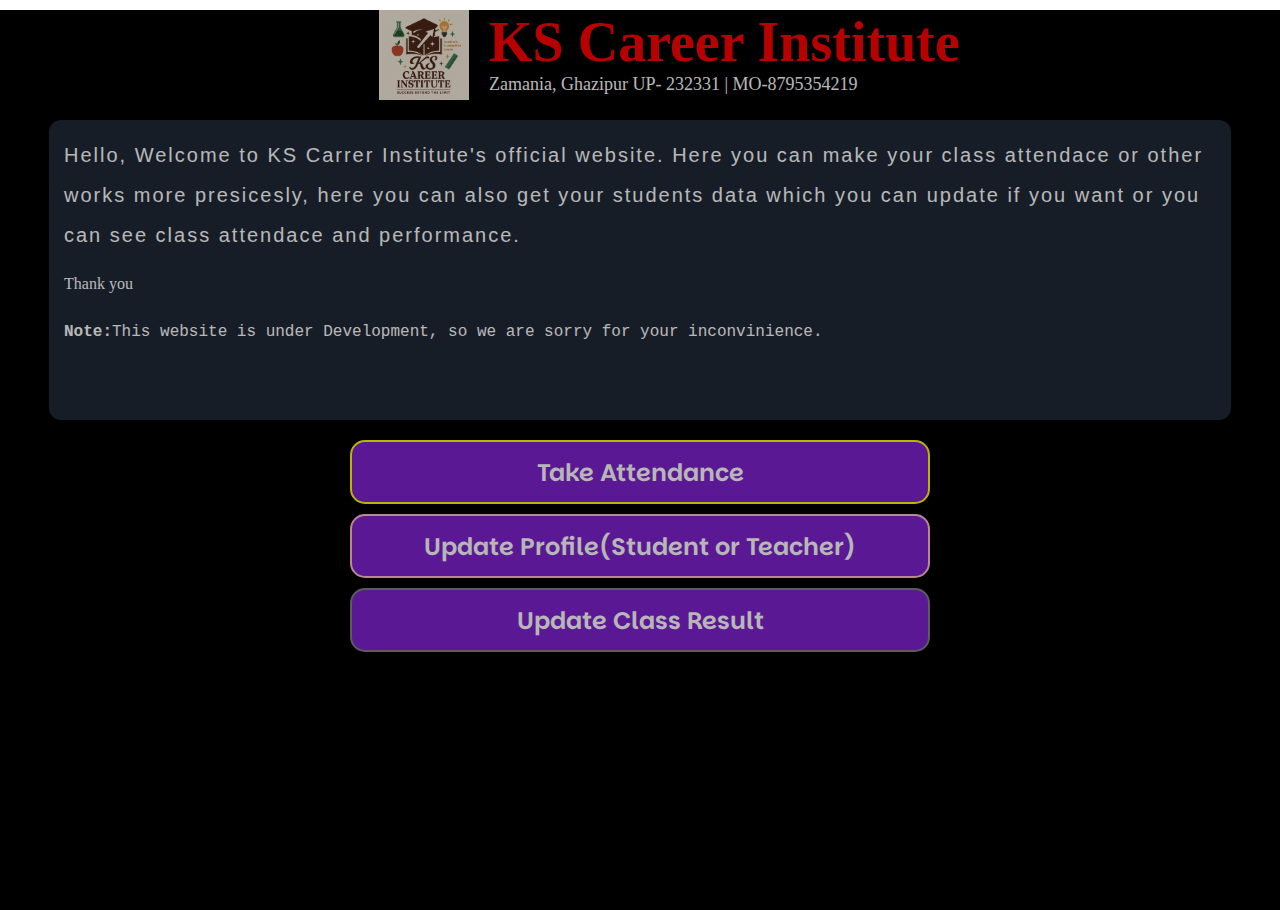
<file: index.html>
<!DOCTYPE html>
<html lang="en">
<head>
    <meta charset="UTF-8">
    <meta name="viewport" content="width=device-width, initial-scale=1.0">
    <title>KS Career Institute Ofiicial</title>
    <link rel="stylesheet" href="style.css">
</head>
<body>
    <div class="container">
        <div class="box">
    
    <header>
        <div class="imgLogo">
            <img src="assets/images/acadL.jpg" alt="" height="90px" width="90px">
        </div>

        <div class="herotext">
            <div class="mainHead">KS Career Institute</div>
            <span class="address">Zamania, Ghazipur UP- 232331 | MO-8795354219</span>
        </div>
    </header>

    <div class="notice">
        <p class="maintext">Hello, Welcome to KS Carrer Institute's official website. Here you can make your class attendace or other works more presicesly, here you can also get your students data which you can update if you want or you can see class attendace and performance.</p>

        <p class="thank">Thank you</p>

        <p class="note"><b>Note:</b>This website is under Development, so we are sorry for your inconvinience.</p>
    </div>

    <div class="options">
        <div class="takeattendace" id="goAttend">
            <span>Take Attendance</span>
        </div>
        <div class="studentprof" id="goUpdate">
            <span>Update Profile(Student or Teacher)</span>
        </div>
        <div class="classRes" id="goResult">
            <span>Update Class Result</span>
        </div>
    </div>

</div>

</div>
    <script src="script.js"></script>
</body>
</html>
</file>
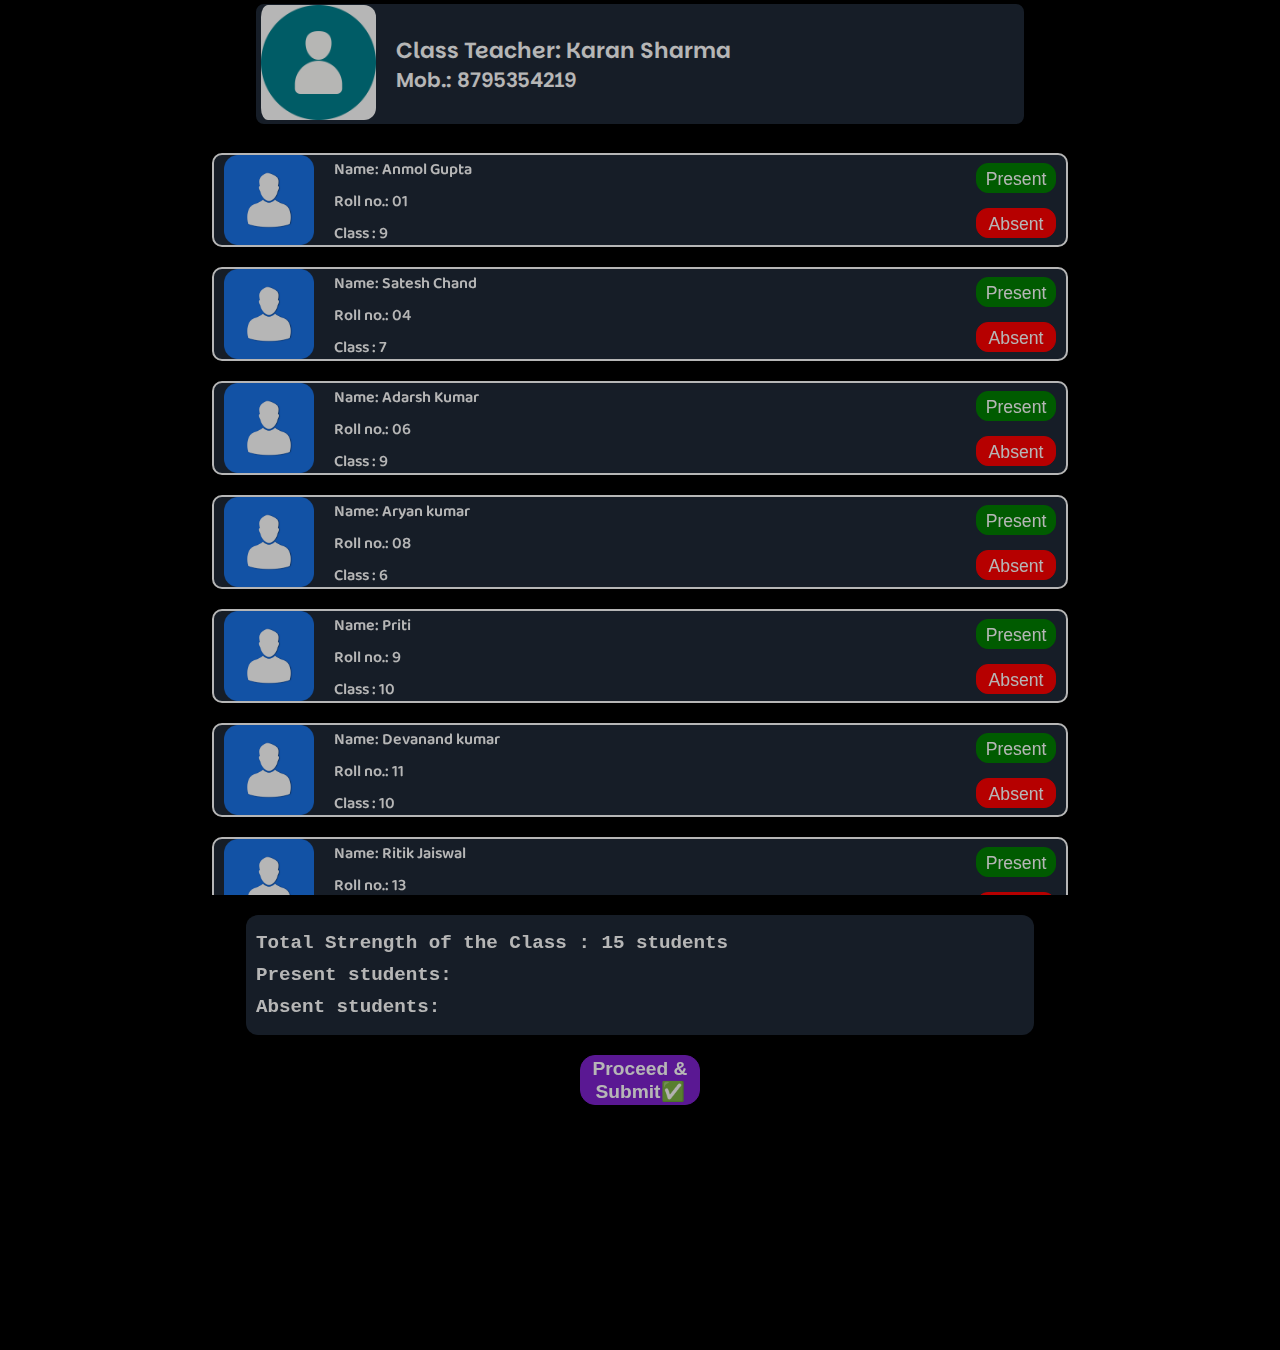
<file: attendancePage.html>
<!DOCTYPE html>
<html lang="en">
<head>
    <meta charset="UTF-8">
    <meta name="viewport" content="width=device-width, initial-scale=1.0">
    <title>Take Attendace</title>
    <link rel="stylesheet" href="attendanceStyle.css">
</head>
<body>
    <div class="container">
        <div class="box">
   
        <header>
            <div class="imgHead">
                <img src="assets/images/contacts.jpg" alt="" width="115px" height="115px">
            </div>
            <div class="hero">
                <span>Class Teacher: Karan Sharma</span>
                <span>Mob.: 8795354219</span>
            </div>
        </header>

        <div class="students">
            <div id="box1" class="boxstu">
                <div class="aligning">
                <div class="imgstu">
                    <img src="assets/images/conc.png" alt="" width="90px" height="90px">
                </div>
                <div class="detailsstu">
                    <span id="stu1" class="stuname">Name: Anmol Gupta</span>
                    <span class="sturoll">Roll no.: 01</span>
                    <span class="stusch">Class : 9</span>
                </div>
            </div>
                <div class="buttonstu">
                    <button id="btnpre1" class="stupre">Present</button>
                    <button id="btnabs1" class="stuabs">Absent</button>
                </div>
            </div>


            <div id="box4" class="boxstu">
                <div class="aligning">
                <div class="imgstu">
                    <img src="assets/images/conc.png" alt="" width="90px" height="90px">
                </div>
                <div class="detailsstu">
                    <span id="stu4" class="stuname">Name: Satesh Chand</span>
                    <span class="sturoll">Roll no.: 04</span>
                    <span class="stusch">Class : 7</span>
                </div>
            </div>
                <div class="buttonstu">
                    <button id="btnpre4" class="stupre">Present</button>
                    <button id="btnabs4" class="stuabs">Absent</button>
                </div>
            </div>


            <div id="box6" class="boxstu">
                <div class="aligning">
                <div class="imgstu">
                    <img src="assets/images/conc.png" alt="" width="90px" height="90px">
                </div>
                <div class="detailsstu">
                    <span id="stu6" class="stuname">Name: Adarsh Kumar</span>
                    <span class="sturoll">Roll no.: 06</span>
                    <span class="stusch">Class : 9</span>
                </div>
            </div>
                <div class="buttonstu">
                    <button id="btnpre6" class="stupre">Present</button>
                    <button id="btnabs6" class="stuabs">Absent</button>
                </div>
            </div>


            <div id="box8" class="boxstu">
                <div class="aligning">
                <div class="imgstu">
                    <img src="assets/images/conc.png" alt="" width="90px" height="90px">
                </div>
                <div class="detailsstu">
                    <span id="stu8" class="stuname">Name: Aryan kumar</span>
                    <span class="sturoll">Roll no.: 08</span>
                    <span class="stusch">Class : 6</span>
                </div>
            </div>
                <div class="buttonstu">
                    <button id="btnpre8" class="stupre">Present</button>
                    <button id="btnabs8" class="stuabs">Absent</button>
                </div>
            </div>


            <div id="box9" class="boxstu">
                <div class="aligning">
                <div class="imgstu">
                    <img src="assets/images/conc.png" alt="" width="90px" height="90px">
                </div>
                <div class="detailsstu">
                    <span id="stu9" class="stuname">Name: Priti</span>
                    <span class="sturoll">Roll no.: 9</span>
                    <span class="stusch">Class : 10</span>
                </div>
            </div>
                <div class="buttonstu">
                    <button id="btnpre9" class="stupre">Present</button>
                    <button id="btnabs9" class="stuabs">Absent</button>
                </div>
            </div>


            <div id="box11" class="boxstu">
                <div class="aligning">
                <div class="imgstu">
                    <img src="assets/images/conc.png" alt="" width="90px" height="90px">
                </div>
                <div class="detailsstu">
                    <span id="stu11" class="stuname">Name: Devanand kumar</span>
                    <span class="sturoll">Roll no.: 11</span>
                    <span class="stusch">Class : 10</span>
                </div>
            </div>
                <div class="buttonstu">
                    <button id="btnpre11" class="stupre">Present</button>
                    <button id="btnabs11" class="stuabs">Absent</button>
                </div>
            </div>


            <div id="box13" class="boxstu">
                <div class="aligning">
                <div class="imgstu">
                    <img src="assets/images/conc.png" alt="" width="90px" height="90px">
                </div>
                <div class="detailsstu">
                    <span id="stu13" class="stuname">Name: Ritik Jaiswal</span>
                    <span class="sturoll">Roll no.: 13</span>
                    <span class="stusch">Class : 6</span>
                </div>
            </div>
                <div class="buttonstu">
                    <button id="btnpre13" class="stupre">Present</button>
                    <button id="btnabs13" class="stuabs">Absent</button>
                </div>
            </div>


            <div id="box14" class="boxstu">
                <div class="aligning">
                <div class="imgstu">
                    <img src="assets/images/conc.png" alt="" width="90px" height="90px">
                </div>
                <div class="detailsstu">
                    <span id="stu14" class="stuname">Name: Manpreet kaur</span>
                    <span class="sturoll">Roll no.: 14</span>
                    <span class="stusch">Class : 10</span>
                </div>
            </div>
                <div class="buttonstu">
                    <button id="btnpre14" class="stupre">Present</button>
                    <button id="btnabs14" class="stuabs">Absent</button>
                </div>
            </div>


            <div id="box15" class="boxstu">
                <div class="aligning">
                <div class="imgstu">
                    <img src="assets/images/conc.png" alt="" width="90px" height="90px">
                </div>
                <div class="detailsstu">
                    <span id="stu15" class="stuname">Name: Nandani Gupta</span>
                    <span class="sturoll">Roll no.: 15</span>
                    <span class="stusch">Class : 10</span>
                </div>
            </div>
                <div class="buttonstu">
                    <button id="btnpre15" class="stupre">Present</button>
                    <button id="btnabs15" class="stuabs">Absent</button>
                </div>
            </div>


            <div id="box16" class="boxstu">
                <div class="aligning">
                <div class="imgstu">
                    <img src="assets/images/conc.png" alt="" width="90px" height="90px">
                </div>
                <div class="detailsstu">
                    <span id="stu16" class="stuname">Name: Neha Gupta</span>
                    <span class="sturoll">Roll no.: 16</span>
                    <span class="stusch">Class : 10</span>
                </div>
            </div>
                <div class="buttonstu">
                    <button id="btnpre16" class="stupre">Present</button>
                    <button id="btnabs16" class="stuabs">Absent</button>
                </div>
            </div>


            <div id="box17" class="boxstu">
                <div class="aligning">
                <div class="imgstu">
                    <img src="assets/images/conc.png" alt="" width="90px" height="90px">
                </div>
                <div class="detailsstu">
                    <span id="stu17" class="stuname">Name: Ranjeet Yadav</span>
                    <span class="sturoll">Roll no.: 17</span>
                    <span class="stusch">Class : 10</span>
                </div>
            </div>
                <div class="buttonstu">
                    <button id="btnpre17" class="stupre">Present</button>
                    <button id="btnabs17" class="stuabs">Absent</button>
                </div>
            </div>


            <div id="box18" class="boxstu">
                <div class="aligning">
                <div class="imgstu">
                    <img src="assets/images/conc.png" alt="" width="90px" height="90px">
                </div>
                <div class="detailsstu">
                    <span id="stu18" class="stuname">Name: Arpita Yadav</span>
                    <span class="sturoll">Roll no.: 18</span>
                    <span class="stusch">Class : 7</span>
                </div>
            </div>
                <div class="buttonstu">
                    <button id="btnpre18" class="stupre">Present</button>
                    <button id="btnabs18" class="stuabs">Absent</button>
                </div>
            </div>


            <div id="box19" class="boxstu">
                <div class="aligning">
                <div class="imgstu">
                    <img src="assets/images/conc.png" alt="" width="90px" height="90px">
                </div>
                <div class="detailsstu">
                    <span id="stu19" class="stuname">Name: Saumya Sharma</span>
                    <span class="sturoll">Roll no.: 19</span>
                    <span class="stusch">Class : 10</span>
                </div>
            </div>
                <div class="buttonstu">
                    <button id="btnpre19" class="stupre">Present</button>
                    <button id="btnabs19" class="stuabs">Absent</button>
                </div>
            </div>


            <div id="box20" class="boxstu">
                <div class="aligning">
                <div class="imgstu">
                    <img src="assets/images/conc.png" alt="" width="90px" height="90px">
                </div>
                <div class="detailsstu">
                    <span id="stu20" class="stuname">Name: Chandani prajapti</span>
                    <span class="sturoll">Roll no.: 20</span>
                    <span class="stusch">Class : 9</span>
                </div>
            </div>
                <div class="buttonstu">
                    <button id="btnpre20" class="stupre">Present</button>
                    <button id="btnabs20" class="stuabs">Absent</button>
                </div>
            </div>


            <div id="box22" class="boxstu">
                <div class="aligning">
                <div class="imgstu">
                    <img src="assets/images/conc.png" alt="" width="90px" height="90px">
                </div>
                <div class="detailsstu">
                    <span id="stu22" class="stuname">Name: Virat Singh</span>
                    <span class="sturoll">Roll no.: 22</span>
                    <span class="stusch">Class : 6</span>
                </div>
            </div>
                <div class="buttonstu">
                    <button id="btnpre22" class="stupre">Present</button>
                    <button id="btnabs22" class="stuabs">Absent</button>
                </div>
            </div>


            <!-- <div id="box20" class="boxstu">
                <div class="aligning">
                <div class="imgstu">
                    <img src="assets/images/conc.png" alt="" width="90px" height="90px">
                </div>
                <div class="detailsstu">
                    <span id="stu20" class="stuname">Name: Abhishek Kumar</span>
                    <span class="sturoll">Roll no.: 20</span>
                    <span class="stusch">Class : XXXX</span>
                </div>
            </div>
                <div class="buttonstu">
                    <button id="btnpre20" class="stupre">Present</button>
                    <button id="btnabs20" class="stuabs">Absent</button>
                </div>
            </div> -->

            <!--This is further more and no disturbance should be done below-->
        </div>

        <div class="StrengthC">
            <span>Total Strength of the Class : 15 students</span>
            <span id="totpre">Present students: </span>
            <span id="totabs">Absent students: </span>
        </div>

        <div class="finalbtn">
            <button id="proceedbtn">Proceed & Submit✅</button>
        </div>
    
    </div>

</div>
    <script src="attendanceLogic.js"></script>
</body>
</html>
</file>
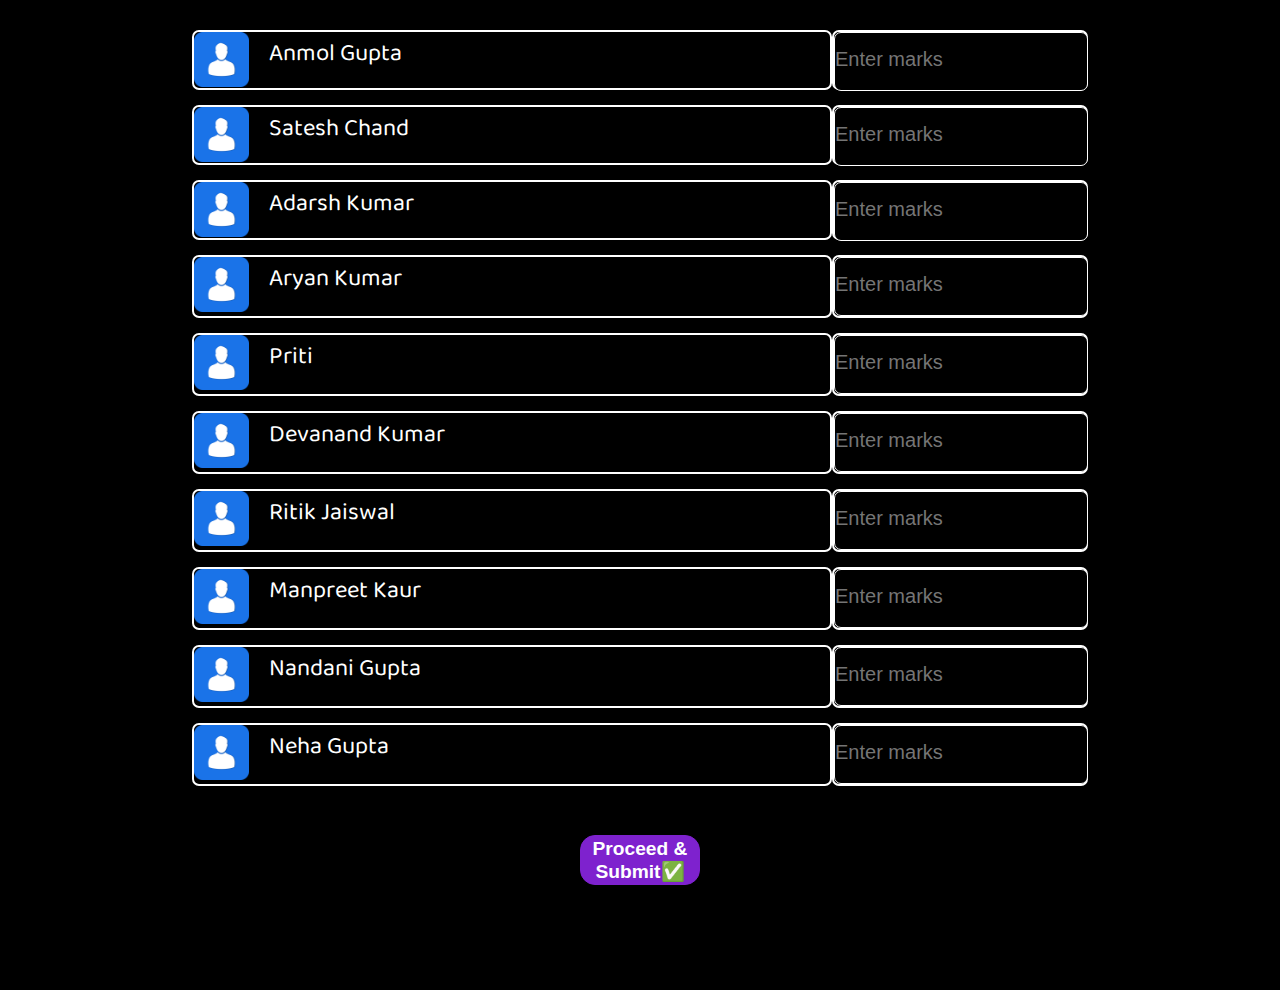
<file: marksFeed.html>
<!DOCTYPE html>
<html lang="en">
<head>
    <meta charset="UTF-8">
    <meta name="viewport" content="width=device-width, initial-scale=1.0">
    <title>Feed Marks</title>
    <link rel="stylesheet" href="marksStyle.css">
</head>
<body>
    <div class="container">
        <div class="box">
            <!--This is for first student-->
            <div class="stuDesign">
                <img src="assets/images/conc.png" alt="" width="55px" height="55px">
                <span id="stu1Name">Anmol Gupta</span>
            </div>
            <div class="mar"><input type="number" name="" id="marksStu1" class="designInp" placeholder="Enter marks"></div>
            

            <!--This is for second student-->

            <!--This is for second student-->
            <div class="stuDesign">
                <img src="assets/images/conc.png" alt="" width="55px" height="55px">
                <span id="stu4Name">Satesh Chand</span>
            </div>
            <div class="mar"><input type="number" name="" id="marksStu4" class="designInp" placeholder="Enter marks"></div>


            <!--This is for second student-->
            <div class="stuDesign">
                <img src="assets/images/conc.png" alt="" width="55px" height="55px">
                <span id="stu6Name">Adarsh Kumar</span>
            </div>
            <div class="mar"><input type="number" name="" id="marksStu6" class="designInp" placeholder="Enter marks"></div>


            <!--This is for second student-->
            <div class="stuDesign">
                <img src="assets/images/conc.png" alt="" width="55px" height="55px">
                <span id="stu8Name">Aryan Kumar</span>
            </div>
            <div class="mar"><input type="number" name="" id="marksStu8" class="designInp" placeholder="Enter marks"></div>


            <!--This is for second student-->
            <div class="stuDesign">
                <img src="assets/images/conc.png" alt="" width="55px" height="55px">
                <span id="stu9Name">Priti</span>
            </div>
            <div class="mar"><input type="number" name="" id="marksStu9" class="designInp" placeholder="Enter marks"></div>


            

            <!--This is for second student-->
            <div class="stuDesign">
                <img src="assets/images/conc.png" alt="" width="55px" height="55px">
                <span id="stu11Name">Devanand Kumar</span>
            </div>
            <div class="mar"><input type="number" name="" id="marksStu11" class="designInp" placeholder="Enter marks"></div>


            
            <!--This is for second student-->
            <div class="stuDesign">
                <img src="assets/images/conc.png" alt="" width="55px" height="55px">
                <span id="stu13Name">Ritik Jaiswal</span>
            </div>
            <div class="mar"><input type="number" name="" id="marksStu13" class="designInp" placeholder="Enter marks"></div>


            <!--This is for second student-->
            <div class="stuDesign">
                <img src="assets/images/conc.png" alt="" width="55px" height="55px">
                <span id="stu14Name">Manpreet Kaur</span>
            </div>
            <div class="mar"><input type="number" name="" id="marksStu14" class="designInp" placeholder="Enter marks"></div>


            <!--This is for second student-->
            <div class="stuDesign">
                <img src="assets/images/conc.png" alt="" width="55px" height="55px">
                <span id="stu15Name">Nandani Gupta</span>
            </div>
            <div class="mar"><input type="number" name="" id="marksStu15" class="designInp" placeholder="Enter marks"></div>


            <!--This is for second student-->
            <div class="stuDesign">
                <img src="assets/images/conc.png" alt="" width="55px" height="55px">
                <span id="stu16Name">Neha Gupta</span>
            </div>
            <div class="mar"><input type="number" name="" id="marksStu16" class="designInp" placeholder="Enter marks"></div>


            <!--This is for second student-->
            <div class="stuDesign">
                <img src="assets/images/conc.png" alt="" width="55px" height="55px">
                <span id="stu17Name">Ranjeeta Yadav</span>
            </div>
            <div class="mar"><input type="number" name="" id="marksStu17" class="designInp" placeholder="Enter marks"></div>


            <!--This is for second student-->
            <div class="stuDesign">
                <img src="assets/images/conc.png" alt="" width="55px" height="55px">
                <span id="stu18Name">Arpita Yadav</span>
            </div>
            <div class="mar"><input type="number" name="" id="marksStu18" class="designInp" placeholder="Enter marks"></div>


            <!--This is for second student-->
            <div class="stuDesign">
                <img src="assets/images/conc.png" alt="" width="55px" height="55px">
                <span id="stu19Name">Saumya sharma</span>
            </div>
            <div class="mar"><input type="number" name="" id="marksStu19" class="designInp" placeholder="Enter marks"></div>

            <!--This is for second student-->
             <div class="stuDesign">
                <img src="assets/images/conc.png" alt="" width="55px" height="55px">
                <span id="stu20Name">Chandani prajapti</span>
            </div>
            <div class="mar"><input type="number" name="" id="marksStu20" class="designInp" placeholder="Enter marks"></div>

            <!--This is for second student-->
             

             <!--This is for second student-->
             <div class="stuDesign">
                <img src="assets/images/conc.png" alt="" width="55px" height="55px">
                <span id="stu22Name">Virat Singh</span>
            </div>
            <div class="mar"><input type="number" name="" id="marksStu22" class="designInp" placeholder="Enter marks"></div>



            </div>
        <div class="finalbtn">
            <button id="proceedBtn">Proceed & Submit✅</button>
        </div>
    </div>

    <script src="marksLogic.js"></script>
</body>
</html>
</file>
<file: style.css>
@import url('https://fonts.googleapis.com/css2?family=Martel+Sans:wght@200;300;400;600;700;800;900&family=Parkinsans:wght@300..800&family=Roboto+Mono:ital,wght@0,100..700;1,100..700&display=swap');
*{
    margin: 0;
    padding: 0;
}

.container{
    width: 100vw;
    height: 100vh;
    z-index: -1;
    --tw-bg-opacity: 1;
    background-color: black;
}

.box{
    width: 100%;
    height: 100%;
    position: relative;
    z-index: 5;
    opacity: 0.717;
}

header{
    /* border: 2px solid red; */
    width: 70vw;
    height: 90px;
    margin: auto;
    display: flex;
    flex-direction: row;
    /* align-items: center; */
    padding-right: 10px;
    margin-top: 10px;
    position: relative;
    left: 15vw;
    z-index: 5;
}

header> .imgLogo> img{
    width: 90px;
    height: 90px;
    object-fit: cover;
}

header> .herotext> .mainHead{
    font-size: 3.5em;
    font-weight: 600;
    padding-left: 20px;
    color: red;
}

header> .herotext .address{
    display: inline-block;
    padding-left: 20px;
    font-size: 18px;
    color: white;
}

.notice{
    width: 90vw;
    height: 30vh;
    /* border: 2px solid blue; */
    margin: auto;
    background-color: rgb(31 41 55 / var(--tw-bg-opacity));
    margin-top: 20px;
    padding: 15px;
    border-radius: 12px;
    color: white;
}

.notice .maintext{
    line-height: 2;
    font-family: 'Gill Sans', 'Gill Sans MT', Calibri, 'Trebuchet MS', sans-serif;
    font-size: 20px;
    font-weight: 500;
    letter-spacing: 2px;
}

.notice .thank{
    margin-top: 20px;
    font-family: cursive;
}

.notice .note{
    margin-top: 30px;
    font-family: 'Courier New', Courier, monospace;
}

.options{
    /* border: 2px solid green; */
    margin: auto;
    margin-top: 20px;
    width: 50vw;
    height: 40vh;
    display: flex;
    flex-direction: column;
    align-items: center;
    gap: 10px;
    font-family: 'Parkinsans';
}

.takeattendace{
    width: 90%;
    height: 60px;
    border: 2px solid yellow;
    display: flex;
    justify-content: center;
    align-items: center;
    font-size: 1.5em;
    font-weight: 600;
    background-color: rgb(242, 154, 72);
    border-radius: 15px;
    cursor: pointer;
    background-color: rgb(126 34 206 / var(--tw-bg-opacity));
    color: white;
}

.studentprof{
    width: 90%;
    height: 60px;
    border: 2px solid pink;
    display: flex;
    justify-content: center;
    align-items: center;
    font-size: 1.5em;
    font-weight: 600;
    background-color: rgb(136, 204, 247);
    border-radius: 15px;
    cursor: pointer;
    background-color: rgb(126 34 206 / var(--tw-bg-opacity));
    color: white;
}

.classRes{
    width: 90%;
    height: 60px;
    border: 2px solid gray;
    display: flex;
    justify-content: center;
    align-items: center;
    font-size: 1.5em;
    font-weight: 600;
    background-color: rgb(126 34 206 / var(--tw-bg-opacity));
    border-radius: 15px;
    cursor: pointer;
    color: white;
}
</file>
<file: attendanceStyle.css>
@import url('https://fonts.googleapis.com/css2?family=Martel+Sans:wght@200;300;400;600;700;800;900&family=Parkinsans:wght@300..800&family=Roboto+Mono:ital,wght@0,100..700;1,100..700&display=swap');

@import url('https://fonts.googleapis.com/css2?family=Baloo+Bhaina+2:wght@400..800&family=Martel+Sans:wght@200;300;400;600;700;800;900&family=Parkinsans:wght@300..800&family=Roboto+Mono:ital,wght@0,100..700;1,100..700&family=Yuji+Mai&display=swap');
*{
    margin: 0;
    padding: 0;
    /* background-color: #6e6e6e; */
}

.container{
    width: 100vw;
    height: 150vh;
    z-index: -1;
    --tw-bg-opacity: 1;
    background-color: black;
}

.box{
    width: 100%;
    height: 100%;
    position: relative;
    z-index: 5;
    opacity: 0.717;
}

header{
    width: 60vw;
    height: 120px;
    border: 4px solid black;
    margin: auto;
    background-color: rgb(31 41 55 / var(--tw-bg-opacity));
    display: flex;
    border-radius: 12px;
    align-items: center;
    color: white;
}

header .imgHead> img{
    padding-left: 5px;
    border-radius: 12px;
}

header .hero{
    display: flex;
    flex-direction: column;
    justify-content: space-between;
    margin-left: 20px;
    font-family: 'Parkinsans';
}

.hero :first-child{
    display: inline-block;
    font-size: 22px;
    font-weight: 600;
}

.hero :nth-child(2){
    display: inline-block;
    font-size: 20px;
    font-weight: 600;
}

.students{
    width: 70vw;
    height: calc(100vh - 158px);
    margin: auto;
    margin-top: 25px;
    /* border: 2px solid red; */
    overflow-y: scroll;
    display: flex;
    flex-direction: column;
    gap: 20px;
    align-items: center;
}

.students .boxstu{
    width: 65vw;
    height: 90px;
    border: 2px solid white;
    display: flex;
    justify-content: space-between;
    padding: 0px 10px;
    border-radius: 10px;
    background-color: rgb(31 41 55 / var(--tw-bg-opacity));
    color: white;
    /* box-shadow: 8px 4px 5px 5px #6e6e6e; */
}

.aligning{
    display: flex;
    gap: 20px;
}
.boxstu .detailsstu{
    display: flex;
    flex-direction: column;
    /* gap: 8px; */
    /* font-size: 1.1em; */
    font-weight: 600;
    font-family: 'Baloo Bhaina 2';
}

.boxstu .buttonstu{
    display: flex;
    flex-direction: column;
    gap: 15px;
    align-items: center;
    justify-content: center;
}

.buttonstu .stupre{
    width: 80px;
    height: 30px;
    padding: 5px;
    font-size: 1.1em;
    font-weight: 500;
    background-color: green;
    border: 1px solid green;
    color: white;
    border-radius: 12px;
    cursor: pointer;
}

.buttonstu .stuabs{
    width: 80px;
    height: 30px;
    padding: 5px;
    font-size: 1.1em;
    font-weight: 500;
    background-color: red;
    border: 1px solid red;
    color: white;
    border-radius: 12px;
    cursor: pointer;
}

.StrengthC{
    width: 60vw;
    height: 100px;
    /* border: 2px solid red; */
    margin: auto;
    margin-top: 20px;
    background-color: rgb(31 41 55 / var(--tw-bg-opacity));
    color: white;
    display: flex;
    flex-direction: column;
    justify-content: center;
    gap: 10px;
    font-size: 1.2em;
    font-weight: 600;
    font-family: 'Courier New', Courier, monospace;
    border-radius: 12px;
    padding: 10px;
}

.finalbtn{
    height: 50px;
    display: flex;
    justify-content: center;
    align-items: center;
    margin-top: 20px;
}

.finalbtn> button{
    width: 120px;
    height: 50px;
    border: 1px solid rgb(126 34 206 / var(--tw-bg-opacity));
    font-size: 1.2em;
    font-weight: 600;
    color: white;
    background-color: rgb(126 34 206 / var(--tw-bg-opacity));
    border-radius: 15px;
    cursor: pointer;
}
</file>
<file: marksStyle.css>
@import url('https://fonts.googleapis.com/css2?family=Martel+Sans:wght@200;300;400;600;700;800;900&family=Parkinsans:wght@300..800&family=Roboto+Mono:ital,wght@0,100..700;1,100..700&display=swap');

@import url('https://fonts.googleapis.com/css2?family=Baloo+Bhaina+2:wght@400..800&family=Martel+Sans:wght@200;300;400;600;700;800;900&family=Parkinsans:wght@300..800&family=Roboto+Mono:ital,wght@0,100..700;1,100..700&family=Yuji+Mai&display=swap');
*{
    margin: 0;
    padding: 0;
    /* background-color: #6e6e6e; */
}

.container{
    width: 100vw;
    height: 110vh;
    z-index: -1;
    --tw-bg-opacity: 1;
    background-color: black;
    font-family: 'Baloo Bhaina 2';
    color: white;
}

.box{
    display: grid;
    /* border: 2px solid red; */
    width: 70vw;
    height: 85vh;
    margin: auto;
    position: relative;
    top: 30px;
    grid-template-rows: 60px 60px 60px;
    grid-template-columns: 50vw 20vw;
    font-size: 1.5em;
    row-gap: 15px;
    overflow-y: scroll;
}

.stuDesign{
    color: white;
    border: 2px solid white;
    display: flex;
    gap: 20px;
    border-radius: 7px;
}

.designInp{
    border: 1.1px solid white;
    background-color: black;
    color: white;
    height: 57px;
    width: 19.7vw;
    border-radius: 7px;
}

.mar{
    border: 2px solid white;
    border-radius: 7px;
}

.mar ::placeholder{
    font-size: 1.5em;
}

.finalbtn{
    height: 50px;
    display: flex;
    justify-content: center;
    align-items: center;
    margin-top: 70px;
}

.finalbtn> button{
    width: 120px;
    height: 50px;
    border: 1px solid rgb(126 34 206 / var(--tw-bg-opacity));
    font-size: 1.2em;
    font-weight: 600;
    color: white;
    background-color: rgb(126 34 206 / var(--tw-bg-opacity));
    border-radius: 15px;
    cursor: pointer;
}
</file>
